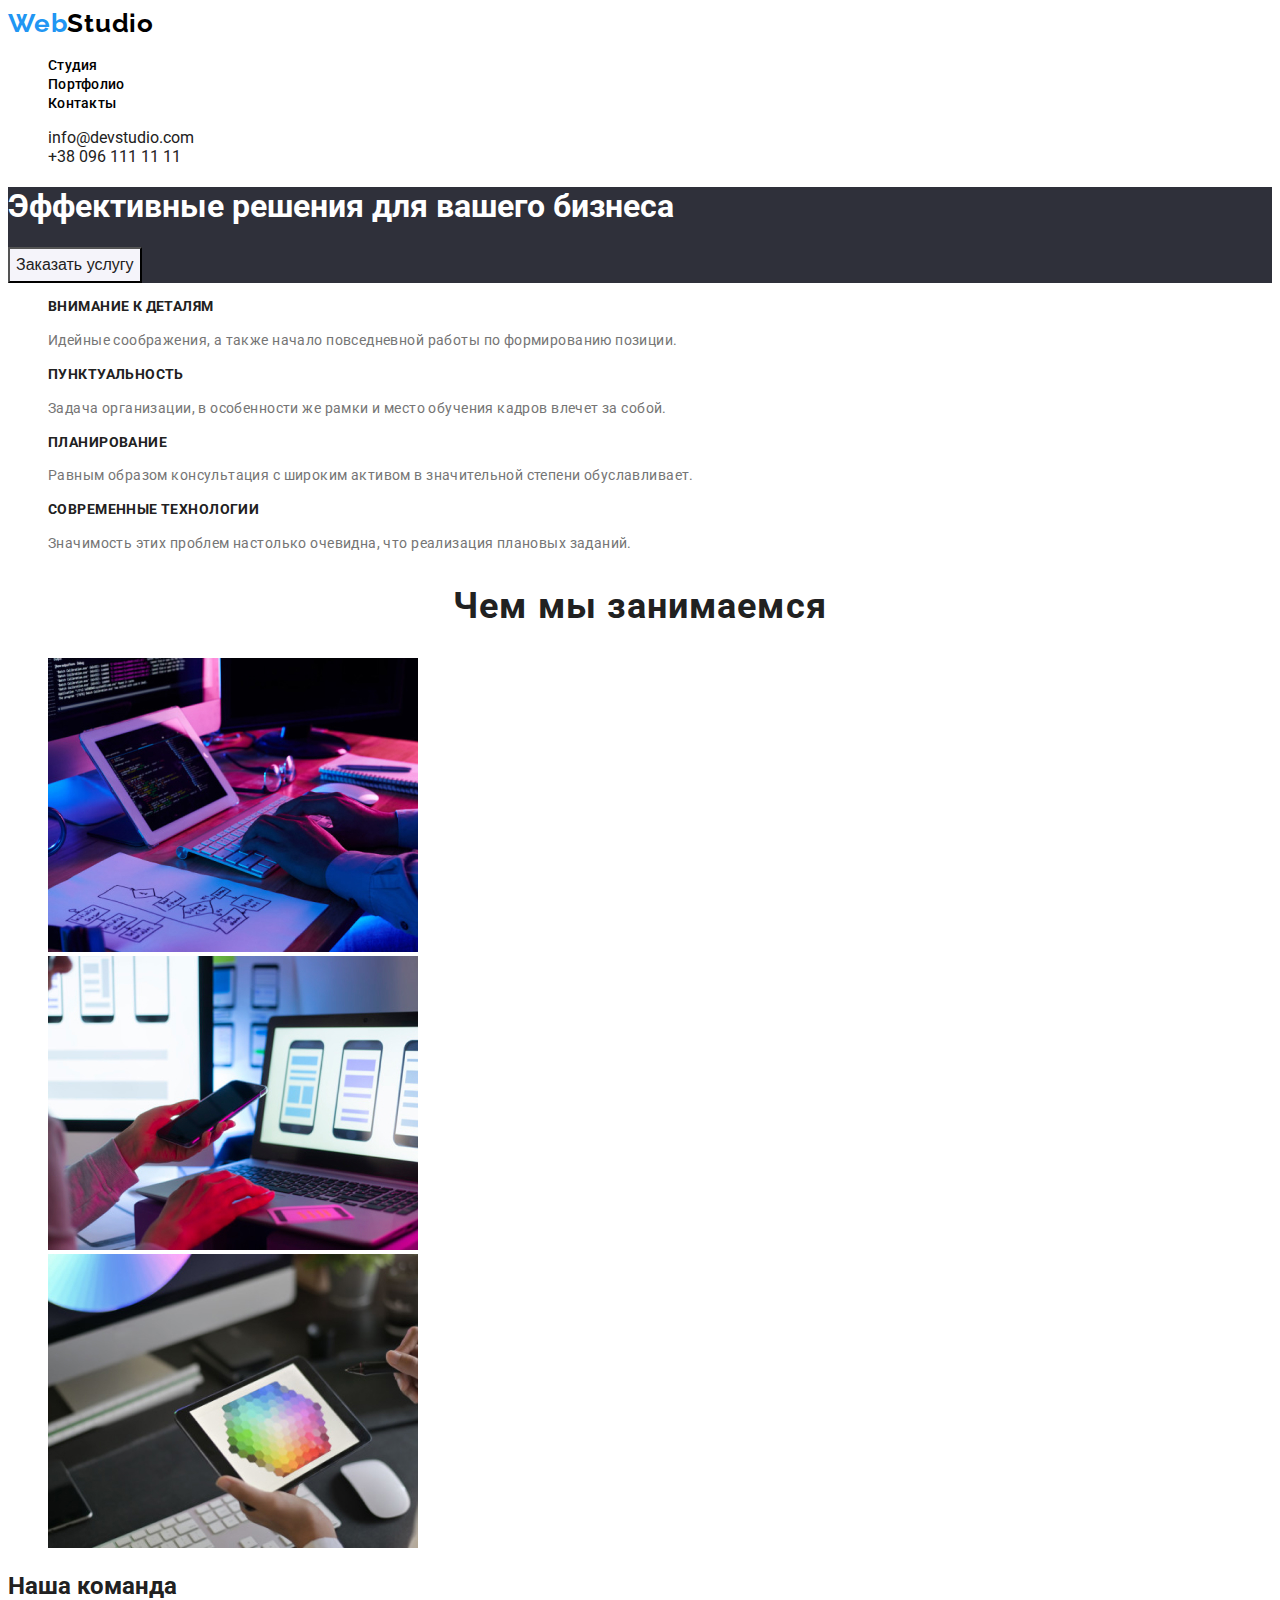
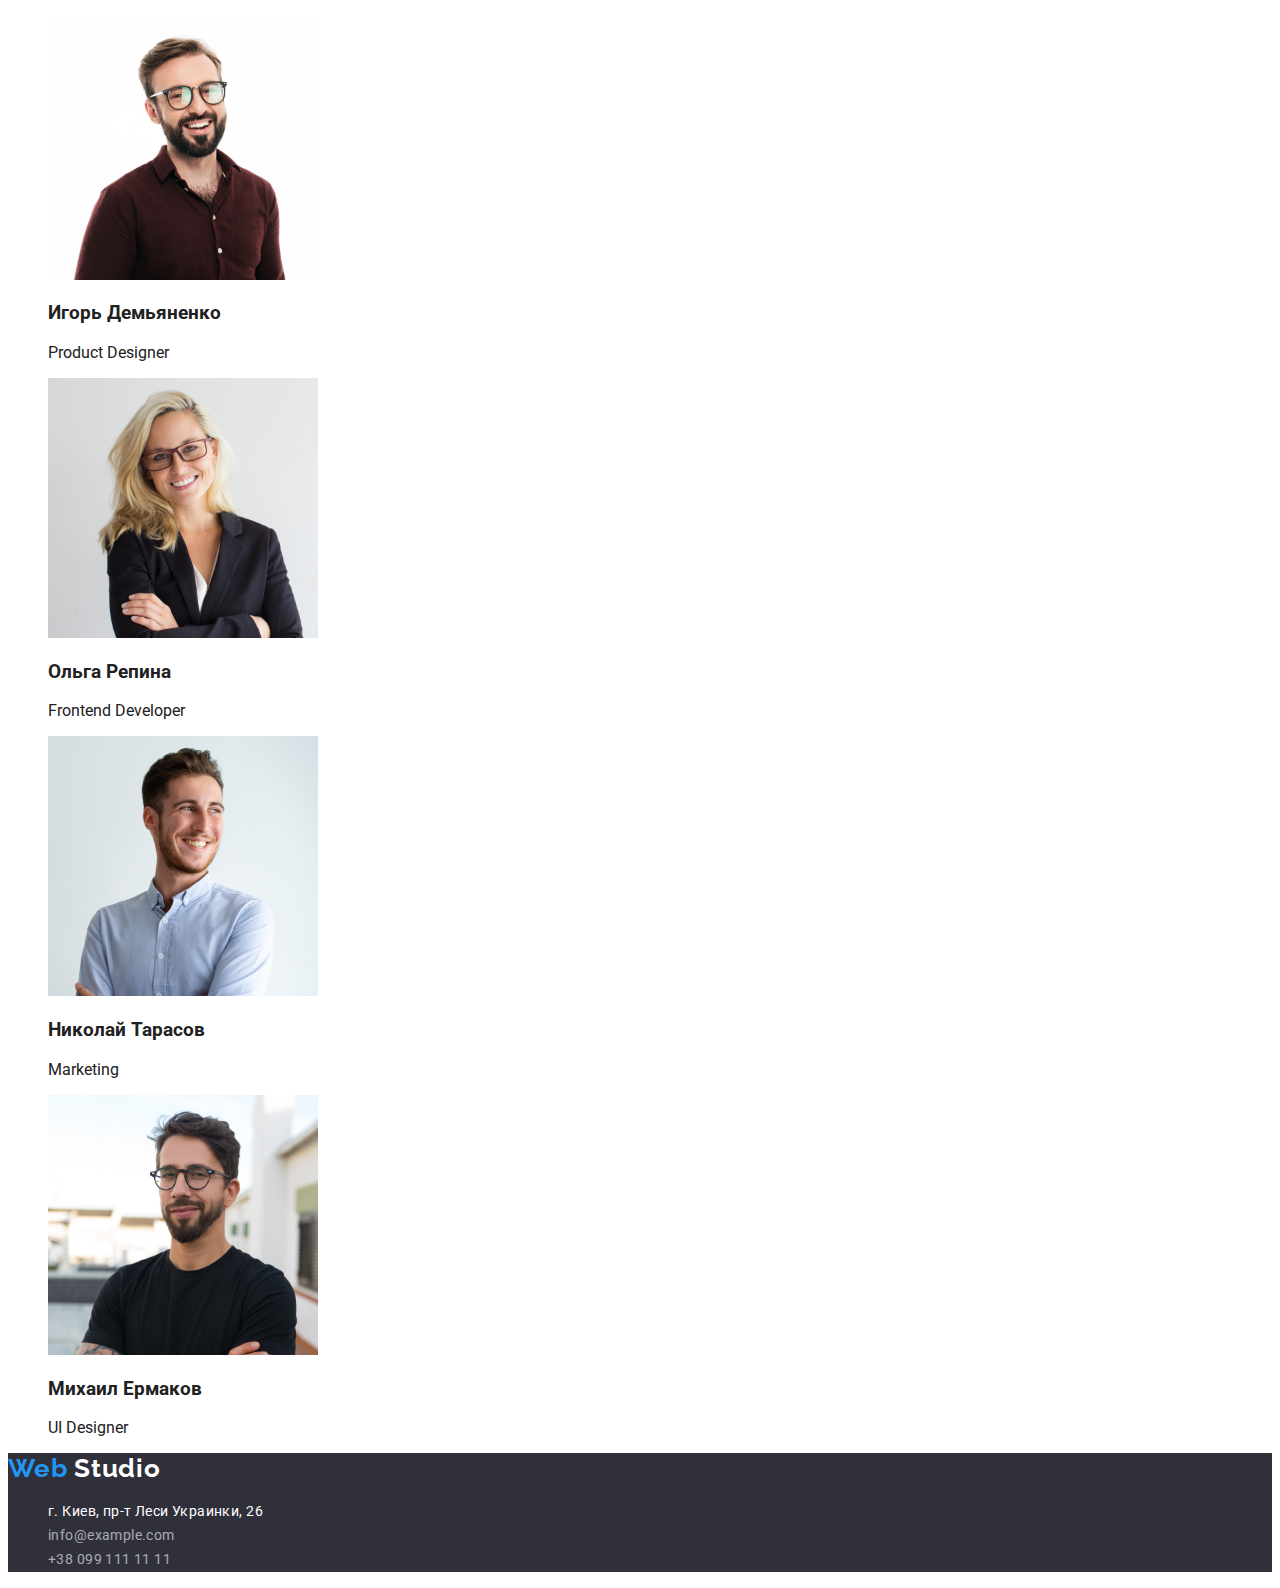
<file: index.html>
<!DOCTYPE html>
<html lang="ru">
  <head>
    <meta charset="UTF-8" />
    <meta http-equiv="X-UA-Compatible" content="IE=edge" />
    <meta name="viewport" content="width=device-width, initial-scale=1.0" />
    <link rel="stylesheet" href="./css/styles.css" />
    <link
      href="https://fonts.googleapis.com/css2?family=Raleway:wght@700&family=Roboto:wght@400;500;700;900&display=swap"
      rel="stylesheet"
    />
    <title>Студия</title>
    <link rel="stylesheet" href="./css/styles.css" />
    <link
      href="https://fonts.googleapis.com/css2?family=Raleway:wght@700&family=Roboto:wght@400;500;700;900&display=swap"
      rel="stylesheet"
    />
  </head>
  <body>
    <!--Шапка сайта-->

    <header>
      <a href=" /" class="logo"><span class="logo-item">Web</span>Studio</a>
      <nav>
        <ul class="site-nav">
          <li><a href="./index.html" class="link">Студия</a></li>
          <li><a href="./portfolio.html" class="link">Портфолио</a></li>
          <li><a href="/" class="link">Контакты</a></li>
        </ul>
      </nav>
      <ul class="contact-nav">
        <li>
          <a href="mailto:info@devstudio.com" class="link"
            >info@devstudio.com</a
          >
        </li>
        <li><a href="tel:+380961111111" class="link">+38 096 111 11 11</a></li>
      </ul>
    </header>

    <main>
      <!--Герой-->
      <div>
        <section class="hero">
          <h1 class="hero-title">Эффективные решения для вашего бизнеса</h1>
          <button class="button" type="button">Заказать услугу</button>
        </section>
      </div>

      <!--Преимущества-->

      <section class="section">
        <h2 class="visually-hidden">Преимущества компании</h2>
        <ul>
          <li>
            <h3 class="section-title h3">Внимание к деталям</h3>
            <p class="benefits-text">
              Идейные соображения, а также начало повседневной работы по
              формированию позиции.
            </p>
          </li>
          <li>
            <h3 class="section-title h3">Пунктуальность</h3>
            <p class="benefits-text">
              Задача организации, в особенности же рамки и место обучения кадров
              влечет за собой.
            </p>
          </li>
          <li>
            <h3 class="section-title h3">Планирование</h3>
            <p class="benefits-text">
              Равным образом консультация с широким активом в значительной
              степени обуславливает.
            </p>
          </li>
          <li>
            <h3 class="section-title h3">Современные технологии</h3>
            <p class="benefits-text">
              Значимость этих проблем настолько очевидна, что реализация
              плановых заданий.
            </p>
          </li>
        </ul>
      </section>

      <!--Наши услуги-->

      <section class="section">
        <h2 class="section-title h2">Чем мы занимаемся</h2>
        <ul>
          <li>
            <img src="./images/img2.jpg" alt="Набор текста" width="370" />
          </li>
          <li>
            <img
              src="./images/img3.jpg"
              alt="Создание макета страницы"
              width="370"
            />
          </li>
          <li>
            <img
              src="./images/img4.jpg"
              alt="Выбор цвета в оттенках"
              width="370"
            />
          </li>
        </ul>
      </section>

      <!--Сотрудники-->

      <section class="teem">
        <h2 class="section-title h2">Наша команда</h2>
        <ul>
          <li>
            <img
              src="./images/img5.jpg"
              alt="Парень в коричневой рубашке улыбается"
              width="270"
            />
            <h3 class="team-name">Игорь Демьяненко</h3>
            <p class="team-title">Product Designer</p>
          </li>
          <li>
            <img
              src="./images/img6.jpg"
              alt="Блондинка в черном пиджаке улыбается"
              width="270"
            />
            <h3 class="team-name">Ольга Репина</h3>
            <p class="team-title">Frontend Developer</p>
          </li>
          <li>
            <img
              src="./images/img7.jpg"
              alt="Парень в голубой рубашке улыбается"
              width="270"
            />
            <h3 class="team-name">Николай Тарасов</h3>
            <p class="team-title">Marketing</p>
          </li>
          <li>
            <img
              src="./images/img8.jpg"
              alt="Парень в черной футболке улыбается"
              width="270"
            />
            <h3 class="team-name">Михаил Ермаков</h3>
            <p class="team-title">UI Designer</p>
          </li>
        </ul>
      </section>
    </main>

    <!--Футер-->

    <footer class="footer">
      <a href=" /" class="logo-footer">
        <span class="logo-item">Web</span> Studio</a
      >

      <address class="address">
        <ul class="footer-contact">
          <li>
            <a href="/" class="street">г. Киев, пр-т Леси Украинки, 26 </a>
          </li>
          <li>
            <a href="mailto:info@example.com" class="link">info@example.com</a>
          </li>
          <li>
            <a href="tel:+380961111111" class="link">+38 099 111 11 11</a>
          </li>
        </ul>
      </address>
    </footer>
  </body>
</html>
</file>
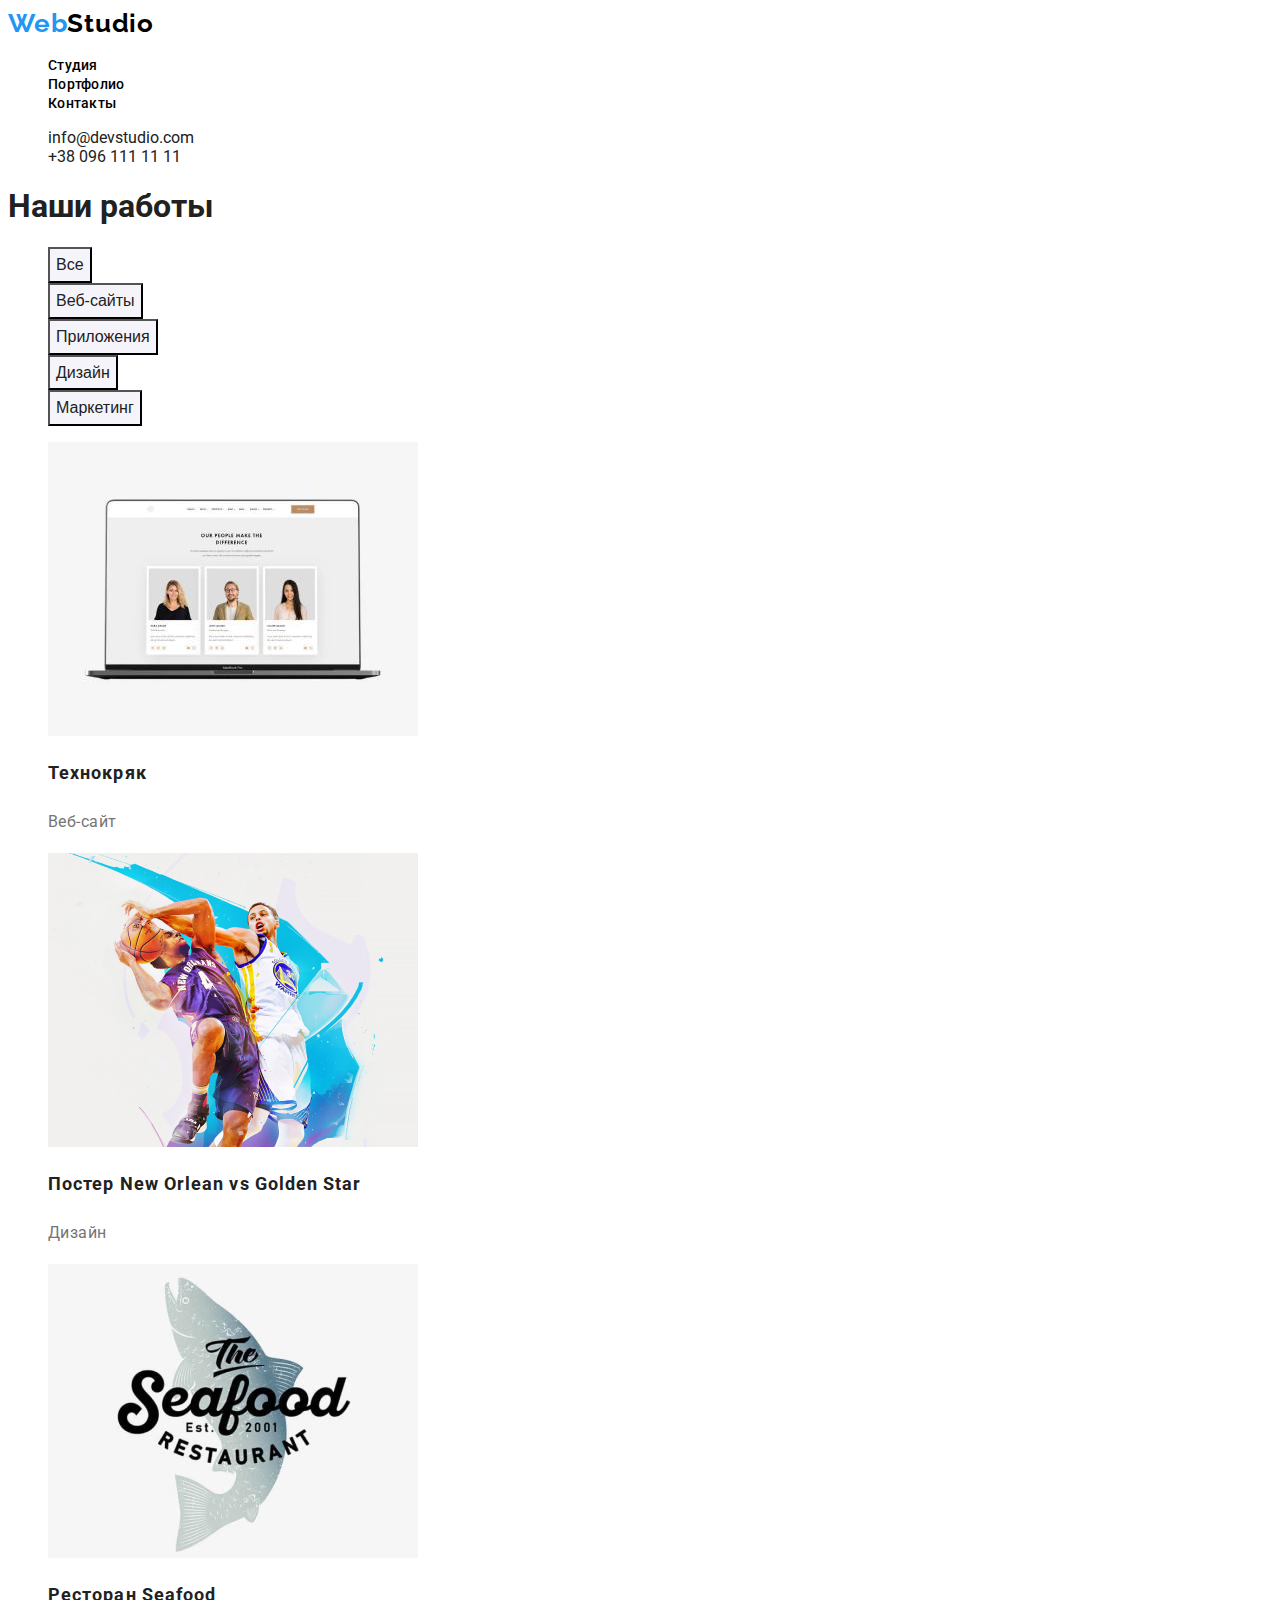
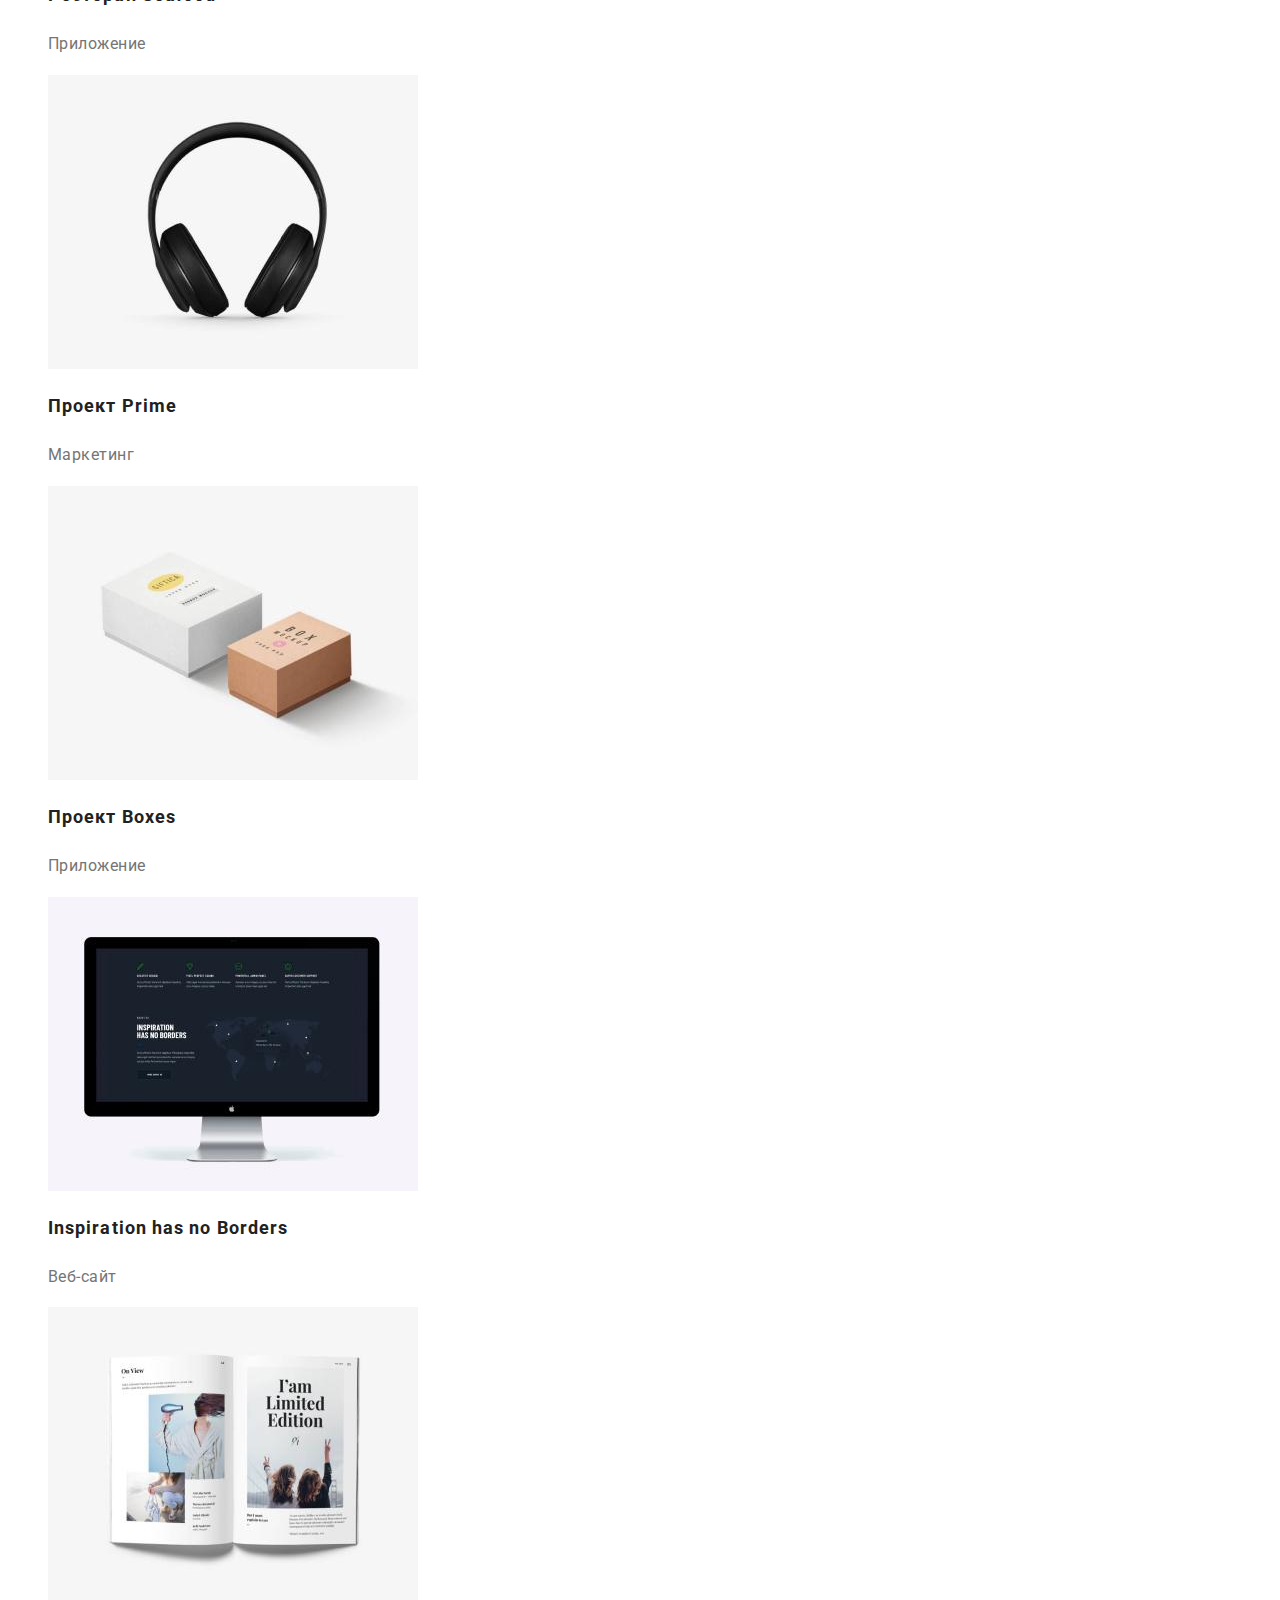
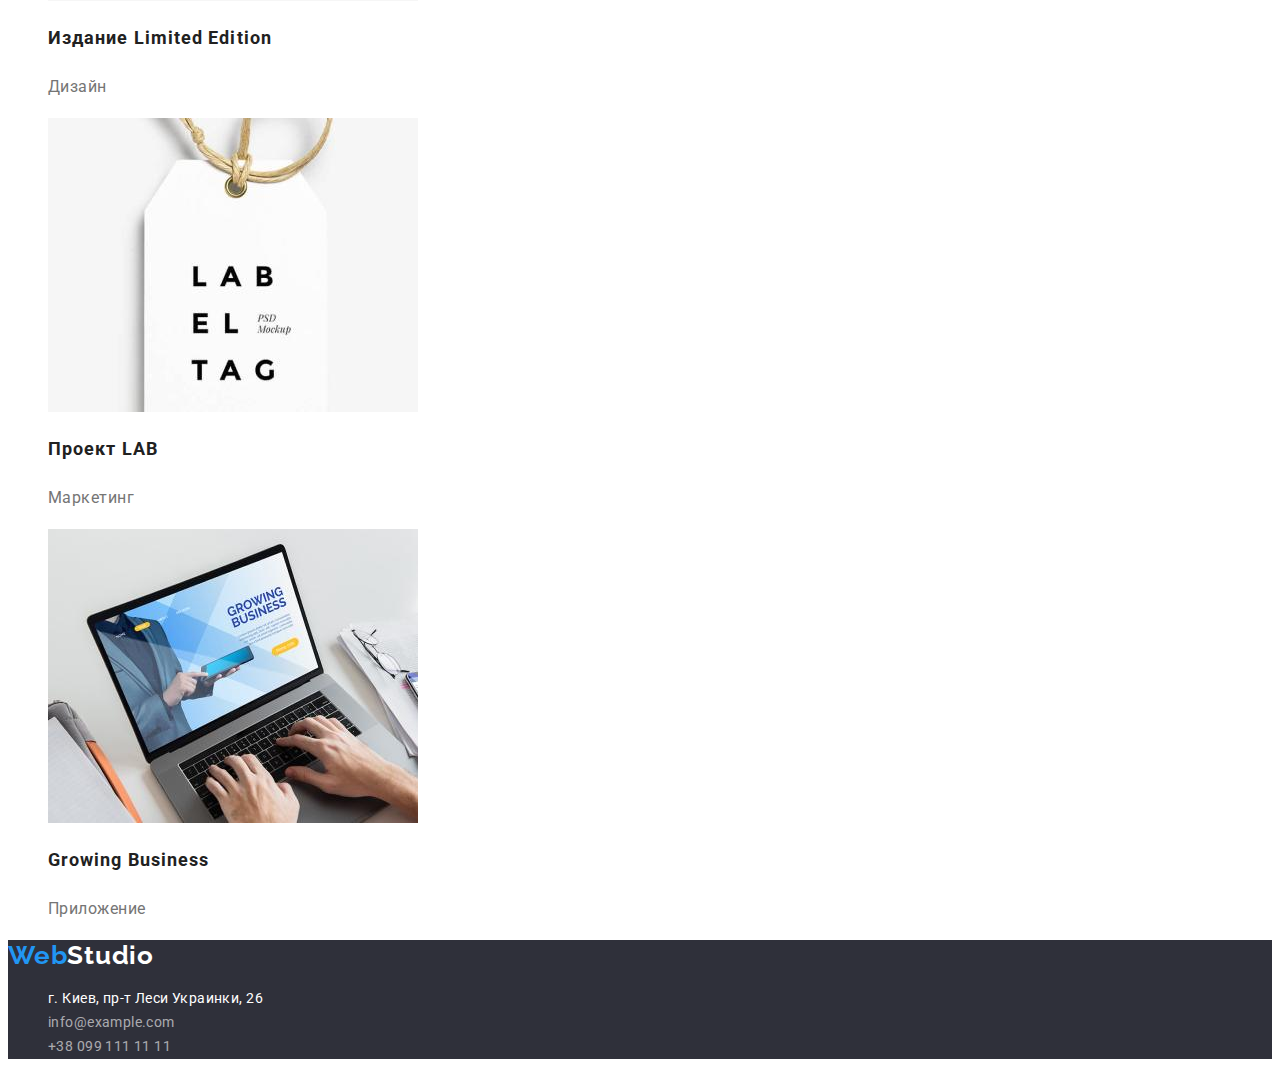
<file: portfolio.html>
<!DOCTYPE html>
<html lang="ru">
  <head>
    <meta charset="UTF-8" />
    <meta http-equiv="X-UA-Compatible" content="IE=edge" />
    <meta name="viewport" content="width=device-width, initial-scale=1.0" />
    <link rel="stylesheet" href="./css/styles.css" />
    <link
      href="https://fonts.googleapis.com/css2?family=Raleway:wght@700&family=Roboto:wght@400;500;700;900&display=swap"
      rel="stylesheet"
    />
    <title>Портфолио</title>
  </head>

  <body>
    <!--Шапка сайта-->
    <header>
      <a href="./index.html" class="logo"
        ><span class="logo-item">Web</span>Studio</a
      >
      <nav>
        <ul class="site-nav">
          <li><a href="./index.html" class="link">Студия</a></li>
          <li><a href="./portfolio.html" class="link">Портфолио</a></li>
          <li><a href="/" class="link">Контакты</a></li>
        </ul>
      </nav>
      <ul class="contact-nav">
        <li>
          <a href="mailto:info@devstudio.com" class="link"
            >info@devstudio.com</a
          >
        </li>
        <li><a href="tel:+380961111111" class="link">+38 096 111 11 11</a></li>
      </ul>
    </header>

    <!--Герой-->
    <main>
      <section class="section">
        <h1 class="section-title">Наши работы</h1>
        <ul class="buttons">
          <li><button class="button" type="button">Все</button></li>
          <li><button class="button" type="button">Веб-сайты</button></li>
          <li><button class="button" type="button">Приложения</button></li>
          <li><button class="button" type="button">Дизайн</button></li>
          <li><button class="button" type="button">Маркетинг</button></li>
        </ul>

        <ul>
          <li>
            <img
              src="./images2/img1.jpg"
              alt="Обложка сайта"
              width="370"
              height="294"
            />
            <h2 class="service-title">Технокряк</h2>
            <p class="service-text">Веб-сайт</p>
          </li>
          <li>
            <img
              src="./images2/img2.jpg"
              alt="Два парня играют в баскетбол"
              width="370"
              height="294"
            />
            <h2 class="service-title">Постер New Orlean vs Golden Star</h2>
            <p class="service-text">Дизайн</p>
          </li>
          <li>
            <img
              src="./images2/img3.jpg"
              alt="Эмблема ресторана"
              width="370"
              height="294"
            />
            <h2 class="service-title">Ресторан Seafood</h2>
            <p class="service-text">Приложение</p>
          </li>
          <li>
            <img
              src="./images2/img4.jpg"
              alt="Наушники беспроводные"
              width="370"
              height="294"
            />
            <h2 class="service-title">Проект Prime</h2>
            <p class="service-text">Маркетинг</p>
          </li>
          <li>
            <img
              src="./images2/img5.jpg"
              alt=" Две коробки"
              width="370"
              height="294"
            />
            <h2 class="service-title">Проект Boxes</h2>
            <p class="service-text">Приложение</p>
          </li>
          <li>
            <img
              src="./images2/img6.jpg"
              alt="Главная страница веб-сайта"
              width="370"
              height="294"
            />
            <h2 class="service-title">Inspiration has no Borders</h2>
            <p class="service-text">Веб-сайт</p>
          </li>
          <li>
            <img
              src="./images2/img7.jpg"
              alt="Разворот книги"
              width="370"
              height="294"
            />
            <h2 class="service-title">Издание Limited Edition</h2>
            <p class="service-text">Дизайн</p>
          </li>
          <li>
            <img
              src="./images2/img8.jpg"
              alt="Товарная бирка"
              width="370"
              height="294"
            />
            <h2 class="service-title">Проект LAB</h2>
            <p class="service-text">Маркетинг</p>
          </li>
          <li>
            <img
              src="./images2/img9.jpg"
              alt="Поиск информации на ноутбуке"
              width="370"
              height="294"
            />
            <h2 class="service-title">Growing Business</h2>
            <p class="service-text">Приложение</p>
          </li>
        </ul>
      </section>
    </main>
    <!--Футер-->
    <footer class="footer">
      <a href=" /" class="logo-footer">
        <span class="logo-item">Web</span>Studio</a
      >

      <address class="address">
        <ul class="footer-contact">
          <li>
            <a href="/" class="street">г. Киев, пр-т Леси Украинки, 26 </a>
          </li>
          <li>
            <a href="mailto:info@example.com" class="link">info@example.com</a>
          </li>
          <li>
            <a href="tel:+380961111111" class="link">+38 099 111 11 11</a>
          </li>
        </ul>
      </address>
    </footer>
  </body>
</html>
</file>
<file: css/styles.css>
:root {
  --primary-color: #212121;
  --black-color: #000000;
  --grey-color: #757575;
  --blue-color: #2196f3;
  --white-color: #ffffff;
  --bcg-color: #2f303a;
  --bcg-color-button: #f5f4fa;
}

body {
  font-family: "Roboto", sans-serif;
  color: #212121;
}

ul {
  list-style: none;
}

/* logo*/

.logo {
  font-family: Raleway;
  font-weight: bold;
  font-size: 26px;
  line-height: 1.19;
  letter-spacing: 0.03em;
  color: var(--black-color);
  text-decoration: none;
}

.logo-item {
  font-family: Raleway;
  font-weight: bold;
  font-size: 26px;
  line-height: 1.19;
  letter-spacing: 0.03em;
  color: var(--blue-color);
}

.logo-footer {
  font-family: Raleway;
  font-weight: bold;
  font-size: 26px;
  line-height: 1.19;
  letter-spacing: 0.03em;
  color: var(--white-color);
  text-decoration: none;
}

.portfolio:active {
  color: var(--black-color);
}
/* Site-nav */
.site-nav .link {
  font-family: Roboto;
  font-style: normal;
  font-weight: 500;
  font-size: 14px;
  line-height: 16px;
  letter-spacing: 0.02em;
  color: var(--black-color);
}
.site-nav .link:hover {
  color: var(--blue-color);
}
.contact-nav .link {
  color: var(--primary-color);
}
.contact-nav .link:hover {
  color: var(--blue-color);
}
/* Hero / CSS fot index.html */

.hero {
  background-color: var(--bcg-color);
}
.hero-title {
  color: var(--white-color);
}
.hero-title .button {
  color: var(--white-color);
  font-family: Roboto;
  font-style: normal;
  font-weight: 900;
  font-size: 44px;
  line-height: 1, 36;
  text-align: center;
  letter-spacing: 0.06em;
  text-transform: uppercase;
}
.button {
  font-size: 16px;
  line-height: 1.87;
  display: flex;
  align-items: center;
  color: var(--primary-color);
  background-color: var(--bcg-color-button);
}
.visually-hidden {
  position: absolute !important;
  clip: rect(1px 1px 1px 1px);
  clip: rect(1px, 1px, 1px, 1px);
  padding: 0 !important;
  border: 0 !important;
  height: 1px !important;
  width: 1px !important;
  overflow: hidden;
}
/* Section */

.section .section-title.h2 {
  font-weight: bold;
  font-size: 36px;
  line-height: 1.16;
  text-align: center;
  letter-spacing: 0.03em;
}

.team .section-title.h2 {
  font-weight: bold;
  font-size: 36px;
  line-height: 1.16;
  text-align: center;
  letter-spacing: 0.03em;
}

.section .section-title.h3 {
  font-weight: bold;
  font-size: 14px;
  line-height: 1.14;
  letter-spacing: 0.03em;
  text-transform: uppercase;
}

.section .benefits-text {
  font-size: 14px;
  line-height: 1.71;
  /* or 171% */
  letter-spacing: 0.03em;
  color: #757575;
}

/* Team CSS */

.team .team-name {
  font-weight: 500;
  font-size: 16px;
  line-height: 1.18;
  text-align: center;
  letter-spacing: 0.03em;
}

.team .team-title {
  font-size: 16px;
  line-height: 1.18;
  text-align: center;
  letter-spacing: 0.03em;
  color: #757575;
}

/* Buttons */
.button:hover,
.button:focus {
  background-color: #2196f3;
  cursor: pointer;
}

/* Portfolio CSS */

/* Service */

.section .service-title {
  font-weight: bold;
  font-size: 18px;
  line-height: 2;
  letter-spacing: 0.06em;
}

.section .service-text {
  font-size: 16px;
  line-height: 1.87;
  letter-spacing: 0.03em;
  color: #757575;
}

/* Header and Footer contact links */

.footer {
  background-color: #2f303a;
}

.link {
  color: #212121;
  text-decoration: none;
}

.nav-contact a {
  font-weight: 500;
  font-size: 14px;
  line-height: 1.14;
  letter-spacing: 0.02em;
  color: #757575;
}

.footer-contact a {
  font-style: normal;
  font-size: 14px;
  line-height: 1.71;
  letter-spacing: 0.03em;
}

.link:hover,
.link:focus {
  color: #2196f3;
}

.address a {
  color: rgba(255, 255, 255, 0.6);
}

.address.link:hover,
.address.link:focus {
  color: #2196f3;
}

.address .street .link {
  font-size: 14px;
  line-height: 1.71;
  letter-spacing: 0.03em;
}

.address .street {
  color: #ffffff;
  text-decoration: none;
}

.address.link {
  color: rgba(255, 255, 255, 0.6);
  text-decoration: none;
}
</file>
